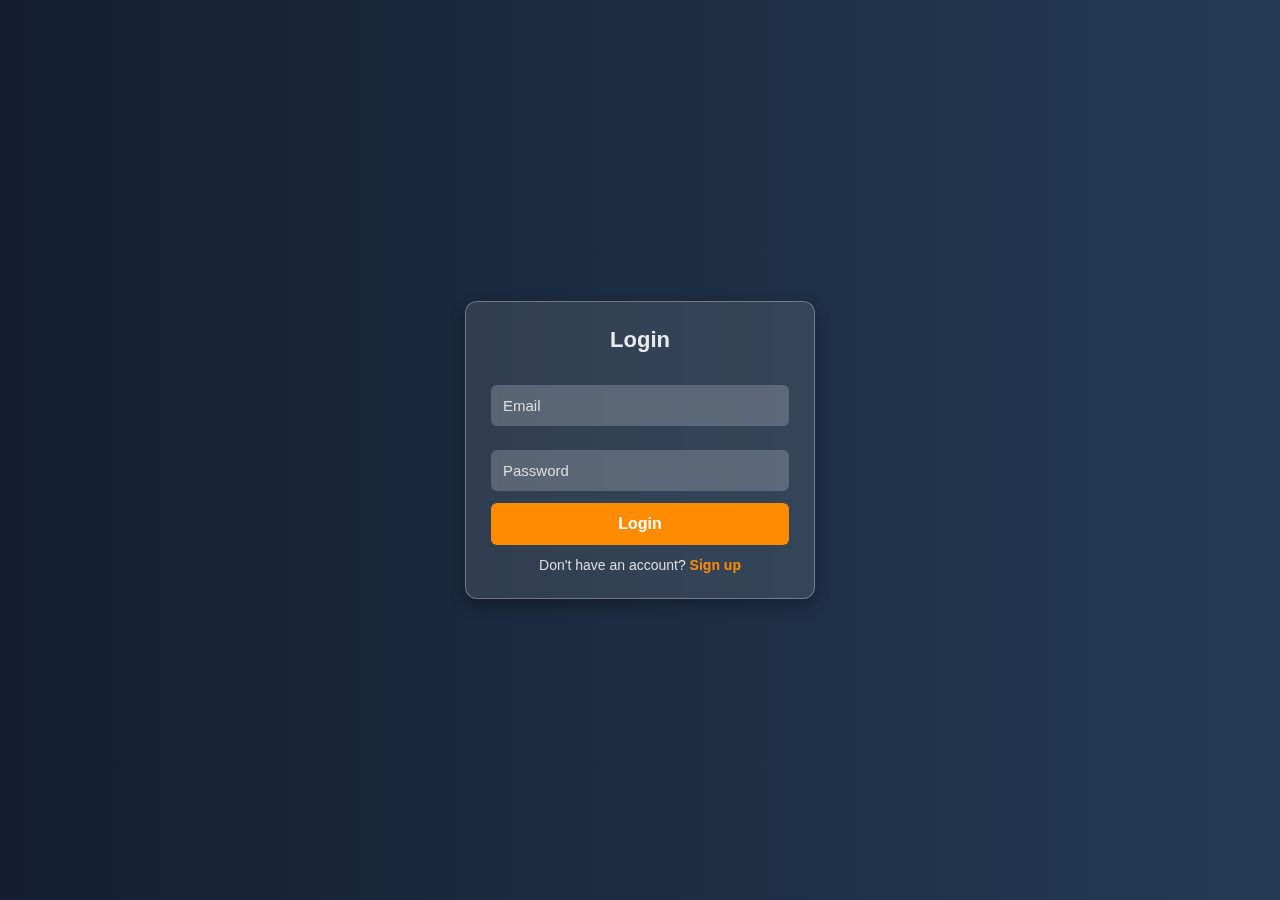
<file: public/dashboard.html>
<!DOCTYPE html>
<html lang="en">
<head>
    <meta charset="UTF-8">
    <meta name="viewport" content="width=device-width, initial-scale=1.0">
    <title>Dashboard</title>
    <link rel="stylesheet" href="dashboard.css">
</head>
<body>
    <div class="dashboard-container"> 
        <h1>Welcome to Edit Ease</h1>
        <p>To use Edit Ease, <a href="/view/index">click here</a></p>

        <button id="logout-btn">Logout</button>
    </div>

    <script>
        document.addEventListener("DOMContentLoaded", function () {
            const token = localStorage.getItem("token");
            if (!token) {
                alert("Please log in first.");
                window.location.href = "login.html";
            }

            document.getElementById("logout-btn").addEventListener("click", function () {
                localStorage.removeItem("token");
                window.location.href = "login.html";
            });
        });
    </script>
</body>
</html>
</file>
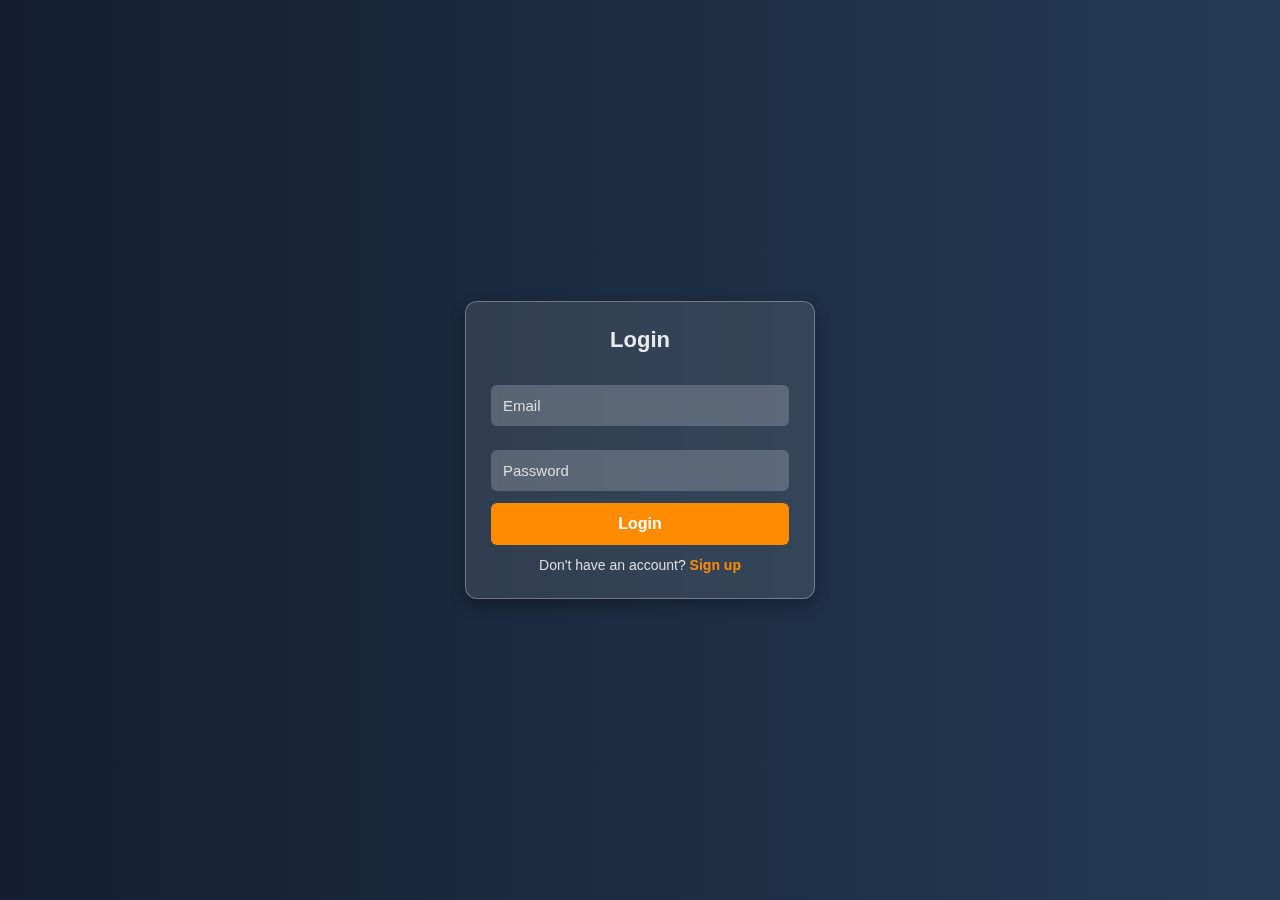
<file: public/login.html>
<!DOCTYPE html>
<html lang="en">
<head>
    <meta charset="UTF-8">
    <meta name="viewport" content="width=device-width, initial-scale=1.0">
    <title>Login & Signup</title>
    <link rel="stylesheet" href="login.css">
</head>
<body>
    <div class="container">
        <div class="form-box">
            <h2 id="form-title">Login</h2>
            <form id="login-form">
                <input type="email" id="login-email" placeholder="Email" required>
                <input type="password" id="login-password" placeholder="Password" required>
                <button type="submit">Login</button>
                <p>Don't have an account? <a href="#" id="show-signup">Sign up</a></p>
            </form>

            <form id="signup-form" style="display: none;">
                <input type="text" id="signup-username" placeholder="Username" required>
                <input type="email" id="signup-email" placeholder="Email" required>
                <input type="password" id="signup-password" placeholder="Password" required>
                <button type="submit">Sign Up</button>
                <p>Already have an account? <a href="#" id="show-login">Login</a></p>
            </form>
        </div>
    </div>

    <script src="login.js"></script>
</body>
</html>
</file>
<file: public/dashboard.css>
body {
  font-family: Arial, sans-serif;
  background: linear-gradient(135deg, #667eea, #764ba2);
  color: white;
  text-align: center;
  display: flex;
  justify-content: center;
  align-items: center;
  height: 100vh;
  margin: 0;
}

.dashboard-container {
  background: rgba(255, 255, 255, 0.1);
  padding: 30px;
  border-radius: 15px;
  box-shadow: 0 4px 10px rgba(0, 0, 0, 0.3);
  backdrop-filter: blur(10px);
}

h1 {
  font-size: 2rem;
}

p {
  font-size: 1.2rem;
}

a {
  color: #ffd700;
  text-decoration: none;
  font-weight: bold;
}

a:hover {
  text-decoration: underline;
}

button {
  background-color: #ff5757;
  color: white;
  border: none;
  padding: 10px 20px;
  margin-top: 15px;
  font-size: 1rem;
  cursor: pointer;
  border-radius: 5px;
}

button:hover {
  background-color: #ff3232;
}
</file>
<file: public/login.css>
* {
  margin: 0;
  padding: 0;
  box-sizing: border-box;
  font-family: "Poppins", sans-serif;
}

body {
  display: flex;
  justify-content: center;
  align-items: center;
  height: 100vh;
  background: linear-gradient(to right, #141E30, #243B55);
}

.container {
  background: rgba(255, 255, 255, 0.1);
  padding: 25px;
  border-radius: 12px;
  backdrop-filter: blur(8px);
  box-shadow: 0 6px 15px rgba(0, 0, 0, 0.3);
  text-align: center;
  width: 350px;
  border: 1px solid rgba(255, 255, 255, 0.3);
}

h2 {
  margin-bottom: 20px;
  color: #EAEAEA;
  font-size: 22px;
}

input {
  width: 100%;
  padding: 12px;
  margin: 12px 0;
  border: none;
  background: rgba(255, 255, 255, 0.2);
  color: #EAEAEA;
  font-size: 15px;
  border-radius: 6px;
  outline: none;
}

input::placeholder {
  color: #ddd;
}

button {
  width: 100%;
  padding: 12px;
  border: none;
  background: #FF8C00;
  color: white;
  font-size: 16px;
  font-weight: bold;
  border-radius: 6px;
  cursor: pointer;
  transition: 0.3s ease-in-out;
}

button:hover {
  background: #E07B00;
  transform: scale(1.05);
}

p {
  margin-top: 12px;
  color: #ddd;
  font-size: 14px;
}

a {
  color: #FF8C00;
  text-decoration: none;
  font-weight: bold;
}

a:hover {
  text-decoration: underline;
}

/* Smooth Fade In Animation */
@keyframes fadeIn {
  from { opacity: 0; transform: translateY(-20px); }
  to { opacity: 1; transform: translateY(0); }
}

.container {
  animation: fadeIn 0.6s ease-in-out;
}
</file>
